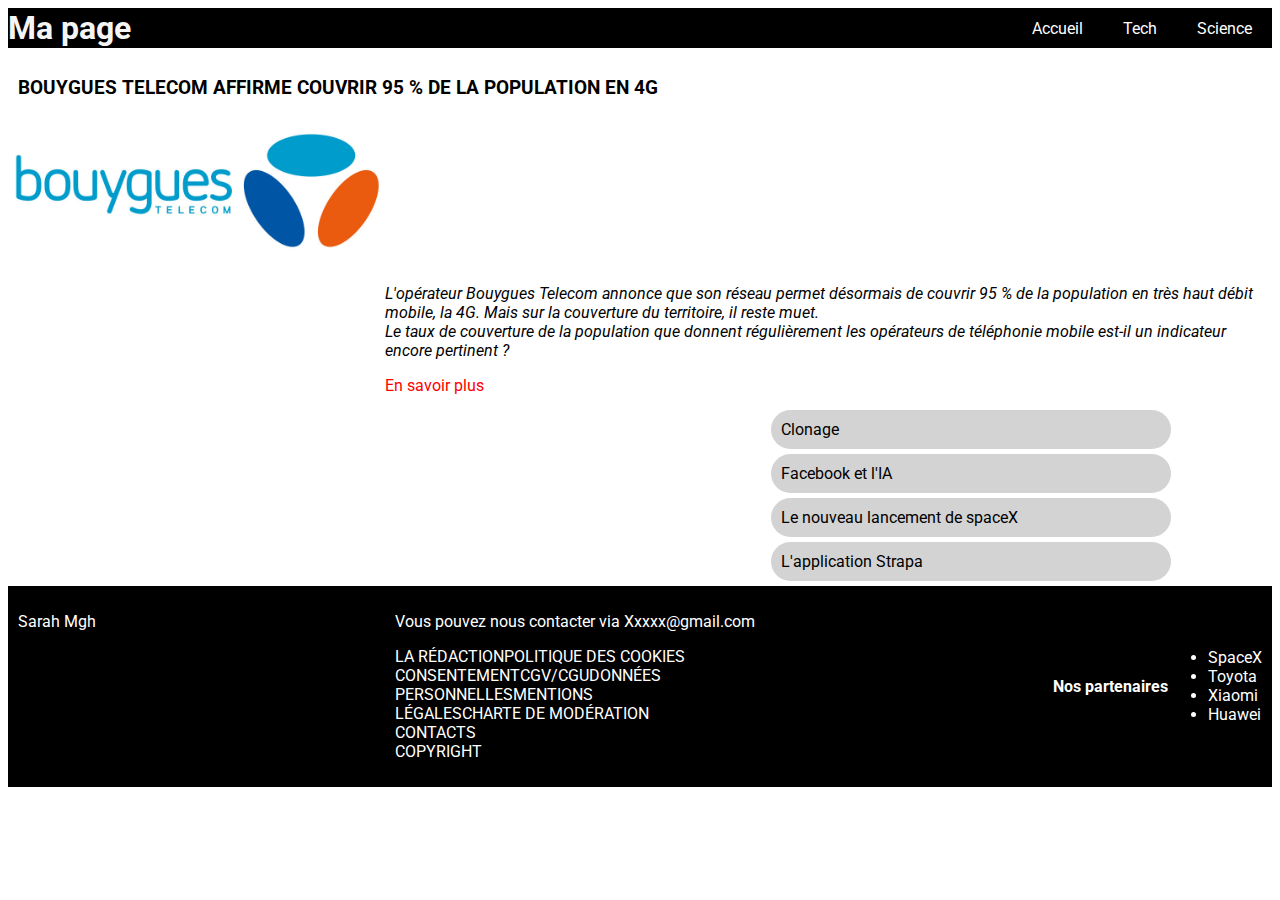
<file: index.html>
<!DOCTYPE html>
<html lang="en">
<head>
    <meta charset="UTF-8">
    <meta name="viewport" content="width=device-width, initial-scale=1.0">
    <link href="style.css" rel="stylesheet">
    <link rel="preconnect" href="https://fonts.googleapis.com">
<link rel="preconnect" href="https://fonts.gstatic.com" crossorigin>
<link href="https://fonts.googleapis.com/css2?family=Roboto&display=swap" rel="stylesheet">
    
    <title>Ma page</title>
</head>
<body>

<header>
        <div class="titre">
            <h1>Ma page</h1>
        </div>   
        
    <nav>
            <a href=index.html>Accueil</a>
            <a href=Tech.html>Tech</a>
            <a href=Science.html>Science</a>
        
    
    </nav>
</header>

    
    

  <section class="article1">
     <h3>Bouygues Telecom affirme couvrir 95 % de la population en 4G</h3>
   </section>
    <div class="image1">
        <img src="image/logo-bouygues.jpg" alt="Logo Bouygues">
    </div>
    <div class="article1bis">
    <p><em>L'opérateur Bouygues Telecom annonce que son réseau permet désormais de couvrir 95 % de la population en très haut débit mobile, la 4G. Mais sur la couverture du territoire, il reste muet.<br>
        Le taux de couverture de la population que donnent régulièrement les opérateurs de téléphonie mobile est-il un indicateur encore pertinent ?</em></p>
    <a href="Tech.html">En savoir plus</a>
    </div>
    <div class="articleliste">
        <li><a href="Science.html">Clonage</a></li>
        <li><a href="Tech.html">Facebook et l'IA</a></li>
        <li><a href="Tech.html">Le nouveau lancement de spaceX</a></li>
        <li><a href="Science.html">L'application Strapa</a></li>
    </div>

 <footer>
    <p>Sarah Mgh</p>
   <div class="end1" >
    <p>Vous pouvez nous contacter via Xxxxx@gmail.com</p>
    <p>LA RÉDACTIONPOLITIQUE DES COOKIES<br>CONSENTEMENTCGV/CGUDONNÉES<br> PERSONNELLESMENTIONS <br>LÉGALESCHARTE DE MODÉRATION<br>CONTACTS<br>COPYRIGHT</p>
    
</div>
    
   <div class="end2">
    <h4>Nos partenaires</h4><br>
    <ul>
        <li>SpaceX</li>
        <li>Toyota</li>
        <li>Xiaomi</li>
        <li>Huawei</li>
    </ul>
</div>
</footer>
</header>
    
</body>
</html>
</file>
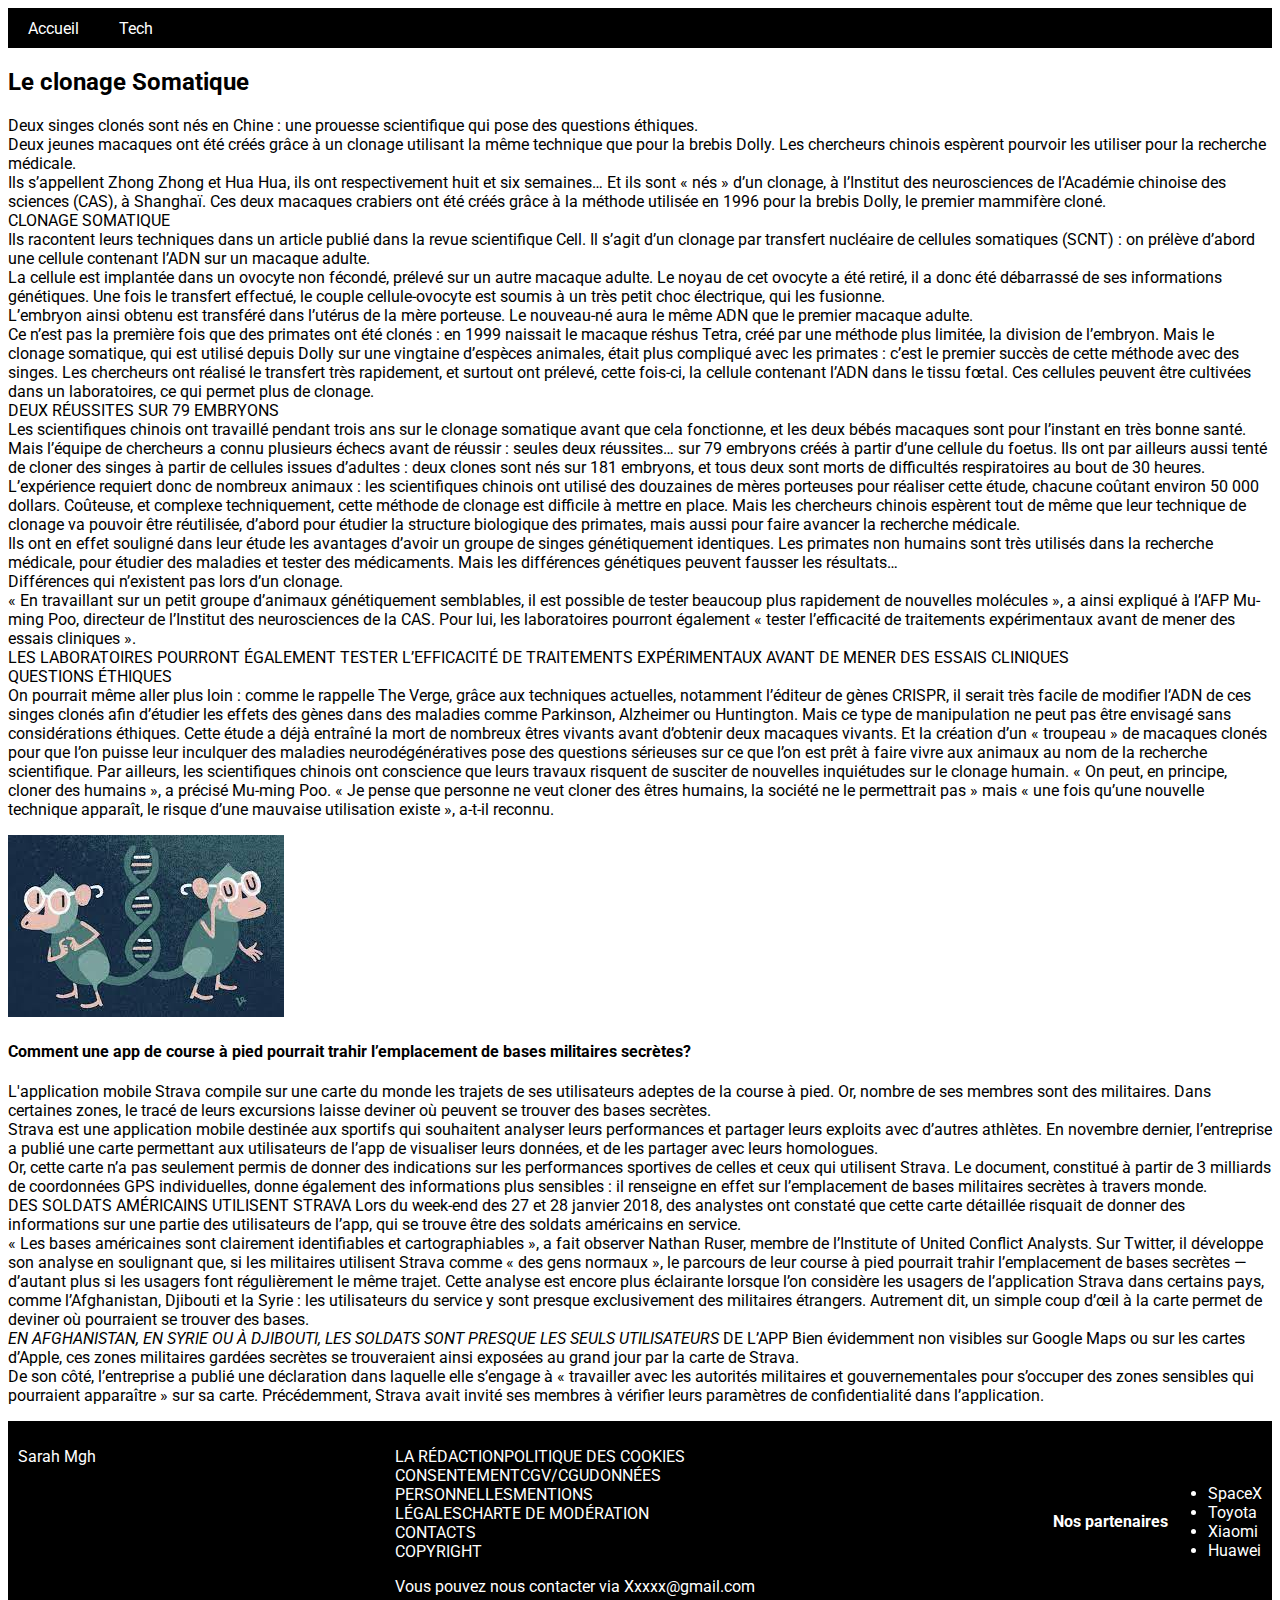
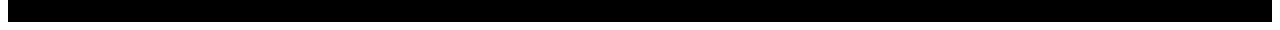
<file: Science.html>
<!DOCTYPE html>
<html lang="en">
<head>
    <meta charset="UTF-8">
    <meta name="viewport" content="width=device-width, initial-scale=1.0">
    <link href="style.css" rel="stylesheet">
    
    <title>Ma page</title>

    <link rel="preconnect" href="https://fonts.googleapis.com">
<link rel="preconnect" href="https://fonts.gstatic.com" crossorigin>
<link href="https://fonts.googleapis.com/css2?family=Roboto&display=swap" rel="stylesheet">

</head>
<body>
    <header>
    <nav>
        
            <a href="index.html">Accueil</a>
            <a href="Tech.html">Tech</a>
        
    </nav>
</header>
    <section class="Science1">
    <h2>Le clonage Somatique</h2>
    <p>Deux singes clonés sont nés en Chine : une prouesse scientifique qui pose des questions éthiques.<br>
    Deux jeunes macaques ont été créés grâce à un clonage utilisant la même technique que pour la brebis Dolly. Les chercheurs chinois espèrent pourvoir les utiliser pour la recherche médicale.<br>
    Ils s’appellent Zhong Zhong et Hua Hua, ils ont respectivement huit et six semaines… Et ils sont « nés » d’un clonage, à l’Institut des neurosciences de l’Académie chinoise des sciences (CAS), à Shanghaï. Ces deux macaques crabiers ont été créés grâce à la méthode utilisée en 1996 pour la brebis Dolly, le premier mammifère cloné.<br>

    CLONAGE SOMATIQUE<br>
    Ils racontent leurs techniques dans un article publié dans la revue scientifique Cell. Il s’agit d’un clonage par transfert nucléaire de cellules somatiques (SCNT) : on prélève d’abord une cellule contenant l’ADN sur un macaque adulte.<br>La cellule est implantée dans un ovocyte non fécondé, prélevé sur un autre macaque adulte. Le noyau de cet ovocyte a été retiré, il a donc été débarrassé de ses informations génétiques.
    Une fois le transfert effectué, le couple cellule-ovocyte est soumis à un très petit choc électrique, qui les fusionne.<br>L’embryon ainsi obtenu est transféré dans l’utérus de la mère porteuse. Le nouveau-né aura le même ADN que le premier macaque adulte.<br>
    Ce n’est pas la première fois que des primates ont été clonés : en 1999 naissait le macaque réshus Tetra, créé par une méthode plus limitée, la division de l’embryon. Mais le clonage somatique, qui est utilisé depuis Dolly sur une vingtaine d’espèces animales, était plus compliqué avec les primates : c’est le premier succès de cette méthode avec des singes. Les chercheurs ont réalisé le transfert très rapidement, et surtout ont prélevé, cette fois-ci, la cellule contenant l’ADN dans le tissu fœtal. Ces cellules peuvent être cultivées dans un laboratoires, ce qui permet plus de clonage.<br>
        
    DEUX RÉUSSITES SUR 79 EMBRYONS <br>
        
    Les scientifiques chinois ont travaillé pendant trois ans sur le clonage somatique avant que cela fonctionne, et les deux bébés macaques sont pour l’instant en très bonne santé. Mais l’équipe de chercheurs a connu plusieurs échecs avant de réussir : seules deux réussites… sur 79 embryons créés à partir d’une cellule du foetus. Ils ont par ailleurs aussi tenté de cloner des singes à partir de cellules issues d’adultes : deux clones sont nés sur 181 embryons, et tous deux sont morts de difficultés respiratoires au bout de 30 heures.<br>
    L’expérience requiert donc de nombreux animaux : les scientifiques chinois ont utilisé des douzaines de mères porteuses pour réaliser cette étude, chacune coûtant environ 50 000 dollars. Coûteuse, et complexe techniquement, cette méthode de clonage est difficile à mettre en place. Mais les chercheurs chinois espèrent tout de même que leur technique de clonage va pouvoir être réutilisée, d’abord pour étudier la structure biologique des primates, mais aussi pour faire avancer la recherche médicale.<br>
    Ils ont en effet souligné dans leur étude les avantages d’avoir un groupe de singes génétiquement identiques. Les primates non humains sont très utilisés dans la recherche médicale, pour étudier des maladies et tester des médicaments. Mais les différences génétiques peuvent fausser les résultats… <br>Différences qui n’existent pas lors d’un clonage.<br>
    « En travaillant sur un petit groupe d’animaux génétiquement semblables, il est possible de tester beaucoup plus rapidement de nouvelles molécules  », a ainsi expliqué à l’AFP Mu-ming Poo, directeur de l’Institut des neurosciences de la CAS. Pour lui, les laboratoires pourront également « tester l’efficacité de traitements expérimentaux avant de mener des essais cliniques  ».<br>
        
    LES LABORATOIRES POURRONT ÉGALEMENT TESTER L’EFFICACITÉ DE TRAITEMENTS EXPÉRIMENTAUX AVANT DE MENER DES ESSAIS CLINIQUES <br>
        
    QUESTIONS ÉTHIQUES<br>
    On pourrait même aller plus loin : comme le rappelle The Verge, grâce aux techniques actuelles, notamment l’éditeur de gènes CRISPR, il serait très facile de modifier l’ADN de ces singes clonés afin d’étudier les effets des gènes dans des maladies comme Parkinson, Alzheimer ou Huntington.
    Mais ce type de manipulation ne peut pas être envisagé sans considérations éthiques. Cette étude a déjà entraîné la mort de nombreux êtres vivants avant d’obtenir deux macaques vivants. Et la création d’un « troupeau » de macaques clonés pour que l’on puisse leur inculquer des maladies neurodégénératives pose des questions sérieuses sur ce que l’on est prêt à faire vivre aux animaux au nom de la recherche scientifique.
    Par ailleurs, les scientifiques chinois ont conscience que leurs travaux risquent de susciter de nouvelles inquiétudes sur le clonage humain. « On peut, en principe, cloner des humains  », a précisé Mu-ming Poo. « Je pense que personne ne veut cloner des êtres humains, la société ne le permettrait pas  » mais « une fois qu’une nouvelle technique apparaît, le risque d’une mauvaise utilisation existe  », a-t-il reconnu.</p>
    </section>
   <div class="clone">
    <img src="[data-uri]">
   </div> 
    
   <section class="science2">
    <h4>Comment une app de course à pied pourrait trahir l’emplacement de bases militaires secrètes?</h4>

        L'application mobile Strava compile sur une carte du monde les trajets de ses utilisateurs adeptes de la course à pied. Or, nombre de ses membres sont des militaires. Dans certaines zones, le tracé de leurs excursions laisse deviner où peuvent se trouver des bases secrètes.<br>
        
        Strava est une application mobile destinée aux sportifs qui souhaitent analyser leurs performances et partager leurs exploits avec d’autres athlètes. En novembre dernier, l’entreprise a publié une carte permettant aux utilisateurs de l’app de visualiser leurs données, et de les partager avec leurs homologues.<br>
        
        Or, cette carte n’a pas seulement permis de donner des indications sur les performances sportives de celles et ceux qui utilisent Strava. Le document, constitué à partir de 3 milliards de coordonnées GPS individuelles, donne également des informations plus sensibles : il renseigne en effet sur l’emplacement de bases militaires secrètes à travers monde.<br>
        
        DES SOLDATS AMÉRICAINS UTILISENT STRAVA
        Lors du week-end des 27 et 28 janvier 2018, des analystes ont constaté que cette carte détaillée risquait de donner des informations sur une partie des utilisateurs de l’app, qui se trouve être des soldats américains en service.<br>
        
        « Les bases américaines sont clairement identifiables et cartographiables », a fait observer Nathan Ruser, membre de l’Institute of United Conflict Analysts. Sur Twitter, il développe son analyse en soulignant que, si les militaires utilisent Strava comme « des gens normaux », le parcours de leur course à pied pourrait trahir l’emplacement de bases secrètes — d’autant plus si les usagers font régulièrement le même trajet.
        Cette analyse est encore plus éclairante lorsque l’on considère les usagers de l’application Strava dans certains pays, comme l’Afghanistan, Djibouti et la Syrie : les utilisateurs du service y sont presque exclusivement des militaires étrangers. Autrement dit, un simple coup d’œil à la carte permet de deviner où pourraient se trouver des bases.<br>
        
        
        <em>EN AFGHANISTAN, EN SYRIE OU À DJIBOUTI, LES SOLDATS SONT PRESQUE LES SEULS UTILISATEURS</em> DE L’APP
        Bien évidemment non visibles sur Google Maps ou sur les cartes d’Apple, ces zones militaires gardées secrètes se trouveraient ainsi exposées au grand jour par la carte de Strava.<br>
        De son côté, l’entreprise a publié une déclaration dans laquelle elle s’engage à « travailler avec les autorités militaires et gouvernementales pour s’occuper des zones sensibles qui pourraient apparaître » sur sa carte. Précédemment, Strava avait invité ses membres à vérifier leurs paramètres de confidentialité dans l’application.</p>
        
        
   </section>
<footer>
    <p>Sarah Mgh</p>
    <div class="end1" >
     <p>LA RÉDACTIONPOLITIQUE DES COOKIES<br>CONSENTEMENTCGV/CGUDONNÉES<br> PERSONNELLESMENTIONS <br>LÉGALESCHARTE DE MODÉRATION<br>CONTACTS<br>COPYRIGHT</p>
     <p>Vous pouvez nous contacter via Xxxxx@gmail.com</p>
 </div>
     
    <div class="end2">
     <h4>Nos partenaires</h4><br>
     <ul>
         <li>SpaceX</li>
         <li>Toyota</li>
         <li>Xiaomi</li>
         <li>Huawei</li>
     </ul>
 </div>
</footer>
        
        
        
        
        
        
        
        
    
</body>
</html>
</file>
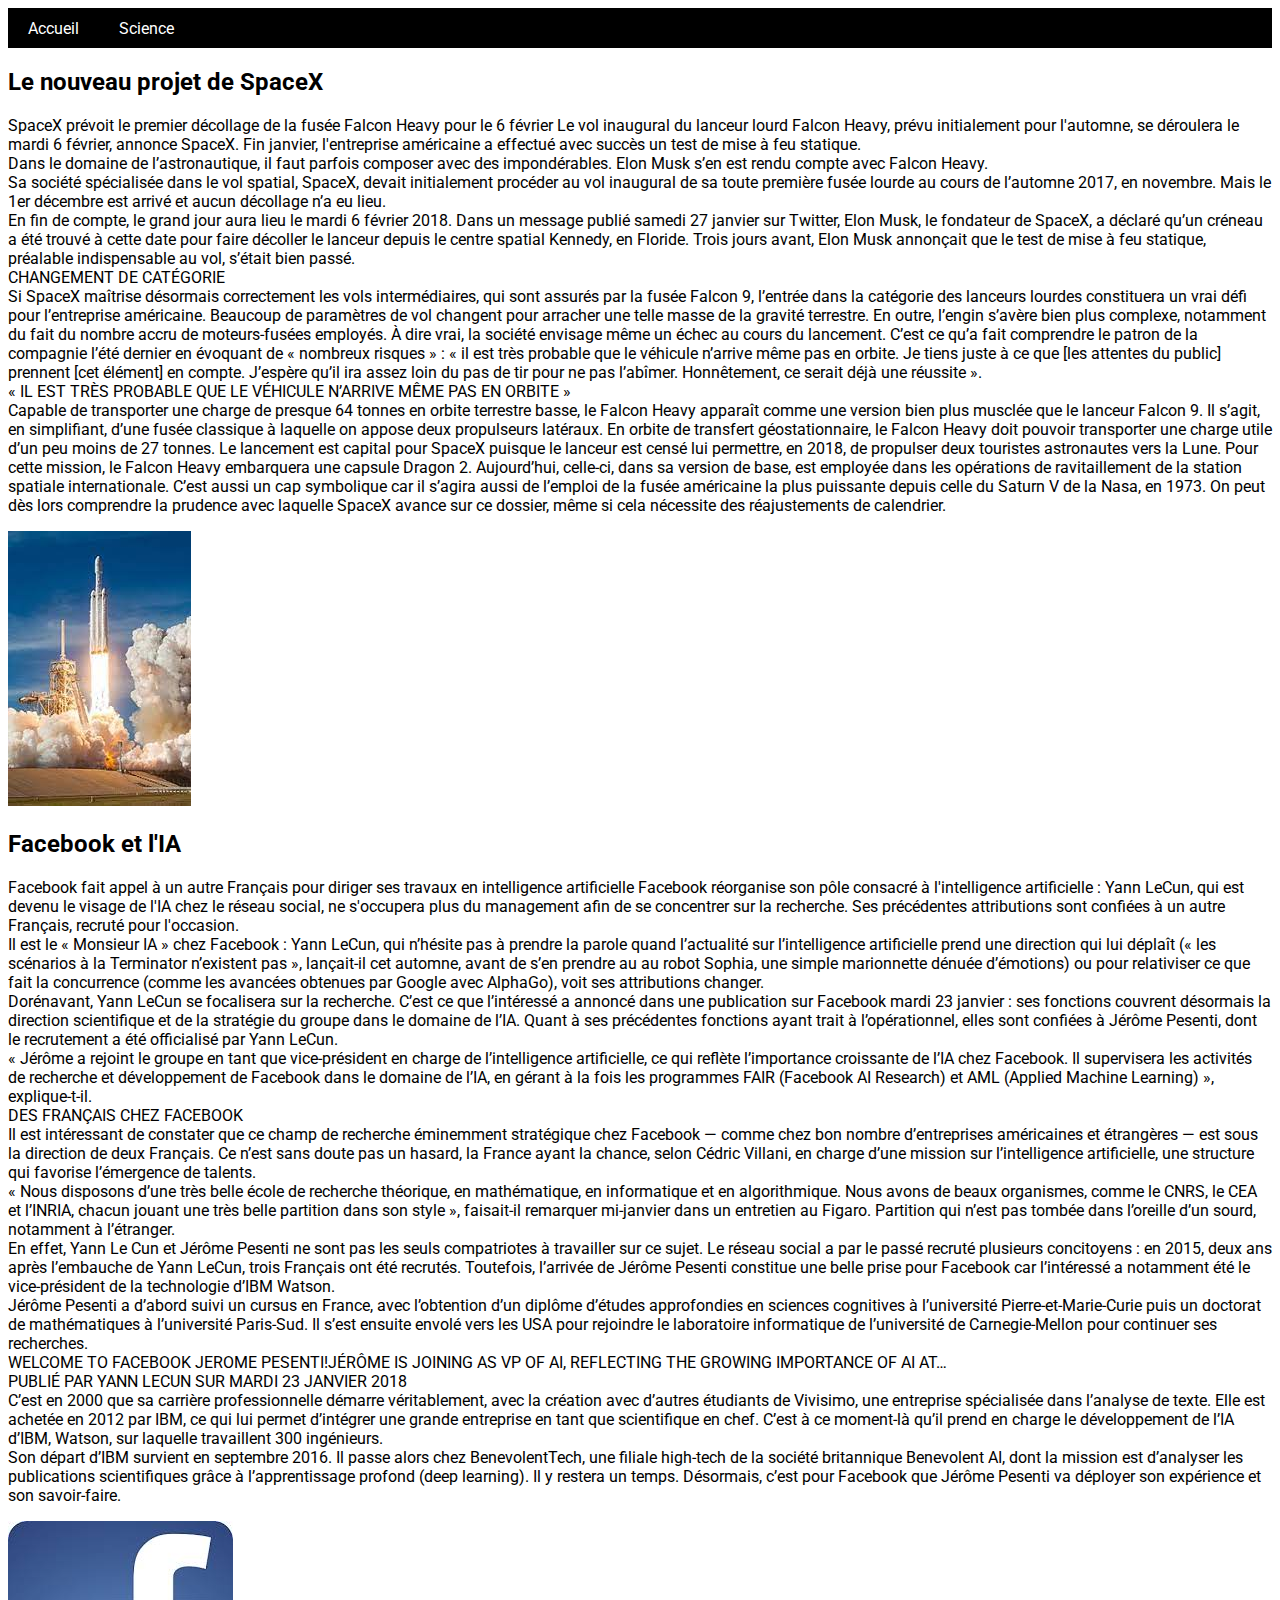
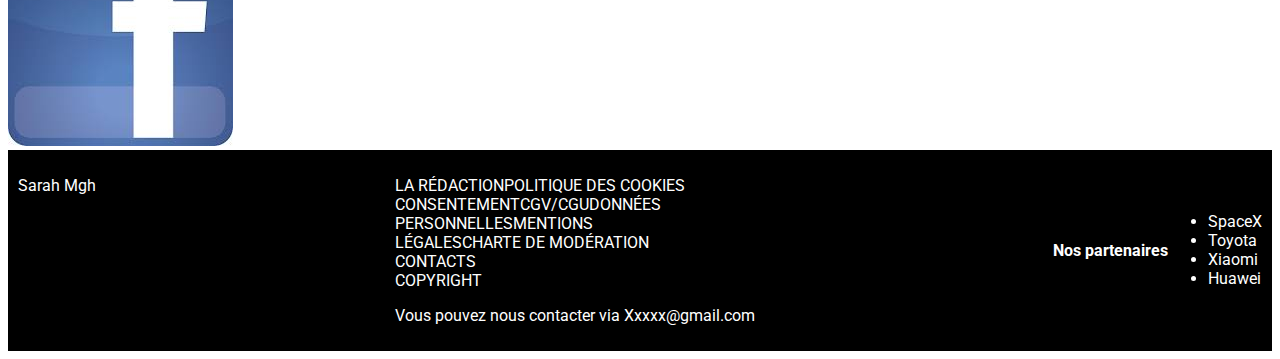
<file: Tech.html>
<!DOCTYPE html>
<html lang="en">
<head>
    <meta charset="UTF-8">
    <meta name="viewport" content="width=>, initial-scale=1.0">
    <link href="style.css" rel="stylesheet">
    
    <title>Ma page</title>

<link rel="preconnect" href="https://fonts.googleapis.com">
<link rel="preconnect" href="https://fonts.gstatic.com" crossorigin>
<link href="https://fonts.googleapis.com/css2?family=Roboto&display=swap" rel="stylesheet">

</head>
<body>
 <header>
    <nav>
     
    <a href=index.html>Accueil</a>
     <a href=Science.html>Science</a>
      
    </nav>
</header>

  <h2>Le nouveau projet de SpaceX</h2>
  <section class="tech1">
      <p>SpaceX prévoit le premier décollage de la fusée Falcon Heavy pour le 6 février
        
                Le vol inaugural du lanceur lourd Falcon Heavy, prévu initialement pour l'automne, se déroulera le mardi 6 février, annonce SpaceX. Fin janvier, l'entreprise américaine a effectué avec succès un test de mise à feu statique.<br>
                Dans le domaine de l’astronautique, il faut parfois composer avec des impondérables. Elon Musk s’en est rendu compte avec Falcon Heavy. <br>Sa société spécialisée dans le vol spatial, SpaceX, devait initialement procéder au vol inaugural de sa toute première fusée lourde au cours de l’automne 2017, en novembre. Mais le 1er décembre est arrivé et aucun décollage n’a eu lieu.<br>
                En fin de compte, le grand jour aura lieu le mardi 6 février 2018. Dans un message publié samedi 27 janvier sur Twitter, Elon Musk, le fondateur de SpaceX, a déclaré qu’un créneau a été trouvé à cette date pour faire décoller le lanceur depuis le centre spatial Kennedy, en Floride. Trois jours avant, Elon Musk annonçait que le test de mise à feu statique, préalable indispensable au vol, s’était bien passé.<br>
                
                CHANGEMENT DE CATÉGORIE<br>
                Si SpaceX maîtrise désormais correctement les vols intermédiaires, qui sont assurés par la fusée Falcon 9, l’entrée dans la catégorie des lanceurs lourdes constituera un vrai défi pour l’entreprise américaine. Beaucoup de paramètres de vol changent pour arracher une telle masse de la gravité terrestre. En outre, l’engin s’avère bien plus complexe, notamment du fait du nombre accru de moteurs-fusées employés.
                À dire vrai, la société envisage même un échec au cours du lancement.
                C’est ce qu’a fait comprendre le patron de la compagnie l’été dernier en évoquant de « nombreux risques » : « il est très probable que le véhicule n’arrive même pas en orbite. Je tiens juste à ce que [les attentes du public] prennent [cet élément] en compte. J’espère qu’il ira assez loin du pas de tir pour ne pas l’abîmer. Honnêtement, ce serait déjà une réussite ».<br>
                
                « IL EST TRÈS PROBABLE QUE LE VÉHICULE N’ARRIVE MÊME PAS EN ORBITE »<br>
                
                Capable de transporter une charge de presque 64 tonnes en orbite terrestre basse, le Falcon Heavy apparaît comme une version bien plus musclée que le lanceur Falcon 9. Il s’agit, en simplifiant, d’une fusée classique à laquelle on appose deux propulseurs latéraux. En orbite de transfert géostationnaire, le Falcon Heavy doit pouvoir transporter une charge utile d’un peu moins de 27 tonnes.
                Le lancement est capital pour SpaceX puisque le lanceur est censé lui permettre, en 2018, de propulser deux touristes astronautes vers la Lune. Pour cette mission, le Falcon Heavy embarquera une capsule Dragon 2. Aujourd’hui, celle-ci, dans sa version de base, est employée dans les opérations de ravitaillement de la station spatiale internationale.
                C’est aussi un cap symbolique car il s’agira aussi de l’emploi de la fusée américaine la plus puissante depuis celle du Saturn V de la Nasa, en 1973. On peut dès lors comprendre la prudence avec laquelle SpaceX avance sur ce dossier, même si cela nécessite des réajustements de calendrier.</p>
            </section>
            <div class="spacex">
                <img src="[data-uri]">
            </div>

          
        <section class="tech2">
            <h2>Facebook et l'IA</h2> 
          
          <p>Facebook fait appel à un autre Français pour diriger ses travaux en intelligence artificielle
            Facebook réorganise son pôle consacré à l'intelligence artificielle : Yann LeCun, qui est devenu le visage de l'IA chez le réseau social, ne s'occupera plus du management afin de se concentrer sur la recherche. Ses précédentes attributions sont confiées à un autre Français, recruté pour l'occasion.<br>
            Il est le « Monsieur IA » chez Facebook : Yann LeCun, qui n’hésite pas à prendre la parole quand l’actualité sur l’intelligence artificielle prend une direction qui lui déplaît (« les scénarios à la Terminator n’existent pas », lançait-il cet automne, avant de s’en prendre au au robot Sophia, une simple marionnette dénuée d’émotions) ou pour relativiser ce que fait la concurrence (comme les avancées obtenues par Google avec AlphaGo), voit ses attributions changer.<br>
            Dorénavant, Yann LeCun se focalisera sur la recherche. C’est ce que l’intéressé a annoncé dans une publication sur Facebook mardi 23 janvier : ses fonctions couvrent désormais la direction scientifique et de la stratégie du groupe dans le domaine de l’IA. Quant à ses précédentes fonctions ayant trait à l’opérationnel, elles sont confiées à Jérôme Pesenti, dont le recrutement a été officialisé par Yann LeCun.<br>
            « Jérôme a rejoint le groupe en tant que vice-président en charge de l’intelligence artificielle, ce qui reflète l’importance croissante de l’IA chez Facebook. Il supervisera les activités de recherche et développement de Facebook dans le domaine de l’IA, en gérant à la fois les programmes FAIR (Facebook AI Research) et AML (Applied Machine Learning) », explique-t-il.<br>

            DES FRANÇAIS CHEZ FACEBOOK <br>
            Il est intéressant de constater que ce champ de recherche éminemment stratégique chez Facebook — comme chez bon nombre d’entreprises américaines et étrangères — est sous la direction de deux Français. Ce n’est sans doute pas un hasard, la France ayant la chance, selon Cédric Villani, en charge d’une mission sur l’intelligence artificielle, une structure qui favorise l’émergence de talents.<br>
            « Nous disposons d’une très belle école de recherche théorique, en mathématique, en informatique et en algorithmique. Nous avons de beaux organismes, comme le CNRS, le CEA et l’INRIA, chacun jouant une très belle partition dans son style », faisait-il remarquer mi-janvier dans un entretien au Figaro. Partition qui n’est pas tombée dans l’oreille d’un sourd, notamment à l’étranger.<br>
            En effet, Yann Le Cun et Jérôme Pesenti ne sont pas les seuls compatriotes à travailler sur ce sujet. Le réseau social a par le passé recruté plusieurs concitoyens : en 2015, deux ans après l’embauche de Yann LeCun, trois Français ont été recrutés. Toutefois, l’arrivée de Jérôme Pesenti constitue une belle prise pour Facebook car l’intéressé a notamment été le vice-président de la technologie d’IBM Watson.<br>
            Jérôme Pesenti a d’abord suivi un cursus en France, avec l’obtention d’un diplôme d’études approfondies en sciences cognitives à l’université Pierre-et-Marie-Curie puis un doctorat de mathématiques à l’université Paris-Sud. Il s’est ensuite envolé vers les USA pour rejoindre le laboratoire informatique de l’université de Carnegie-Mellon pour continuer ses recherches.<br>
            
            WELCOME TO FACEBOOK JEROME PESENTI!JÉRÔME IS JOINING AS VP OF AI, REFLECTING THE GROWING IMPORTANCE OF AI AT…<br>
            PUBLIÉ PAR YANN LECUN SUR MARDI 23 JANVIER 2018<br>
            C’est en 2000 que sa carrière professionnelle démarre véritablement, avec la création avec d’autres étudiants de Vivisimo, une entreprise spécialisée dans l’analyse de texte. Elle est achetée en 2012 par IBM, ce qui lui permet d’intégrer une grande entreprise en tant que scientifique en chef. C’est à ce moment-là qu’il prend en charge le développement de l’IA d’IBM, Watson, sur laquelle travaillent 300 ingénieurs.<br>
            Son départ d’IBM survient en septembre 2016. Il passe alors chez BenevolentTech, une filiale high-tech de la société britannique Benevolent AI, dont la mission est d’analyser les publications scientifiques grâce à l’apprentissage profond (deep learning). Il y restera un temps. Désormais, c’est pour Facebook que Jérôme Pesenti va déployer son expérience et son savoir-faire.
        </p>
     </section>
        
<div class="facebook">
            <img src="[data-uri]">
        </div>

        <footer>
            <p>Sarah Mgh</p>
            <div class="end1" >
             <p>LA RÉDACTIONPOLITIQUE DES COOKIES<br>CONSENTEMENTCGV/CGUDONNÉES<br> PERSONNELLESMENTIONS <br>LÉGALESCHARTE DE MODÉRATION<br>CONTACTS<br>COPYRIGHT</p>
             <p>Vous pouvez nous contacter via Xxxxx@gmail.com</p>
         </div>
             
            <div class="end2">
             <h4>Nos partenaires</h4><br>
             <ul>
                 <li>SpaceX</li>
                 <li>Toyota</li>
                 <li>Xiaomi</li>
                 <li>Huawei</li>
             </ul>
         </div>
        </footer>

            
            
</body>
</html>
</file>
<file: style.css>
body {
    font-family: Roboto, sans-serif;
    height: auto;
}

.titre h1 {
   color: #f5f5f5;
   display: flex;
   margin: auto; 
   
    
   
}


 header {
    display: flex;
    background-color:black;
    height:40px;
    align-items: center;
    justify-content:space-between;
    }

nav :hover{
    color: darkgray;
}

header nav {
    display:flex;
    flex-direction: row;
    
    
}

nav a {
    padding: 15px;
    text-decoration: none;
    color: white;
    margin: 5px; 
    display: flex;
    justify-content: right;
    
}

.article1 {
    width: 70%;
    padding: 10px;
    text-transform: uppercase;
    

}

.article1bis {
    width:70%;
    padding:10px;
    position: relative;
    left: 29%;
     }
   

 .image1 img { 
    position: relative;
    width:30%;
 }

 .article1bis a {
    color: red;
    text-decoration: none;
 }

 .article1bis  a:hover {
    text-decoration:underline;
 }

 .articleliste li a {
    display: flex;
    position: relative;
    left: 60%;
    width: 30%;
    padding: 10px;
    margin-top: 20px;
    background-color: lightgray;
    text-decoration: none;
    border-radius: 50px;
    margin: 5px;
    color: black; 
    
    
 }

 .articleliste li {
    list-style-type: none;

 }

 .articleliste a :hover {
    text-decoration: underline;
 }

 footer {
    background-color: black;
    display:flex;
    padding: 10px;
    justify-content: space-between;
    
 }

 footer p {
    color: white;
    
    

 }

 footer .end2 {
    color: white;
    display: flex; 
    justify-content:left; 
    align-items: center;
    
 }

 footer .end1 p {
    display: flex; 
    align-items: center;
   

   
 }
</file>
